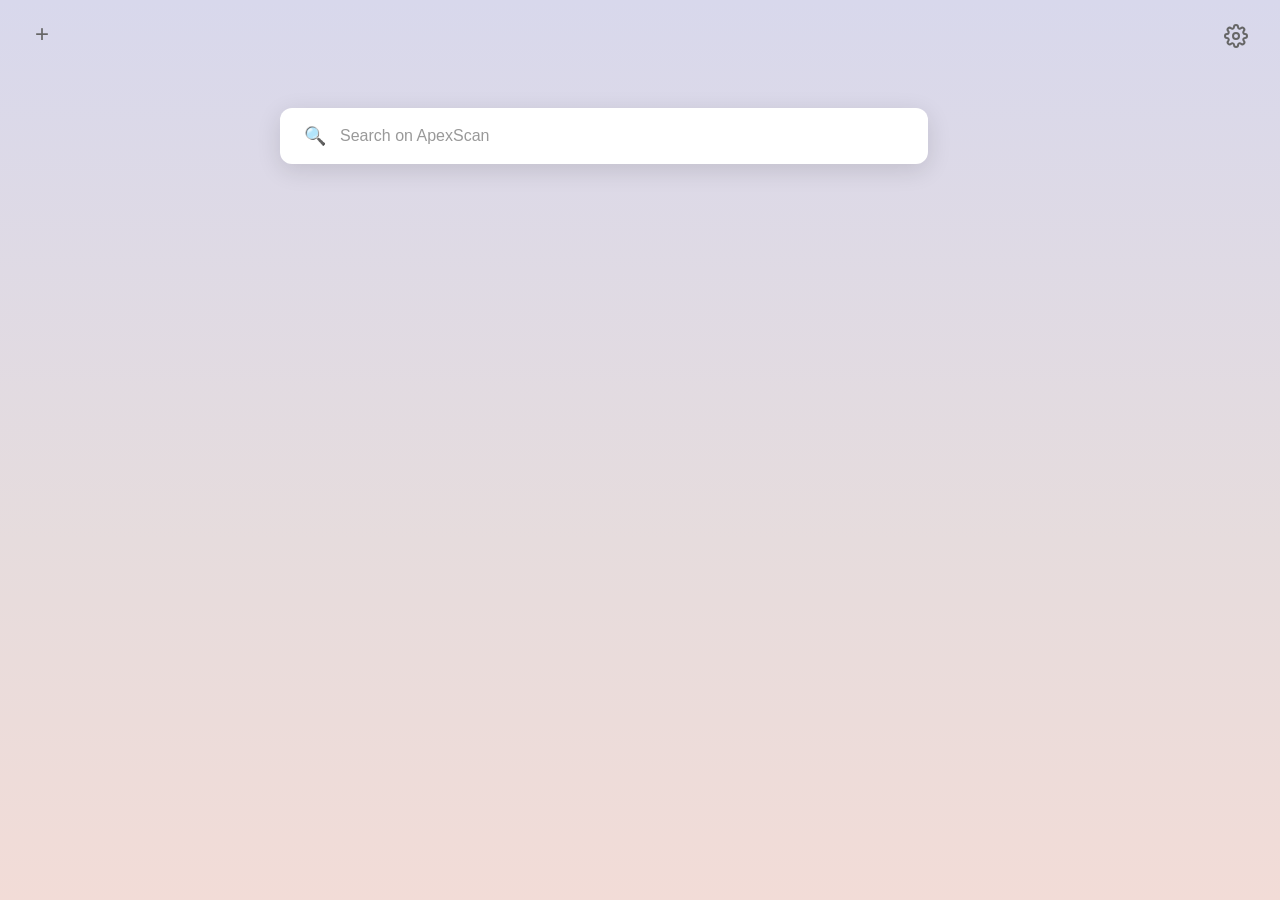
<file: search.html>
<!DOCTYPE html>
<html>
<head>
    <meta charset="UTF-8">
    <title>ApexScan</title>
    <style>
        * {
            margin: 0;
            padding: 0;
            box-sizing: border-box;
        }

        html, body {
            height: 100%;
            font-family: "Segoe UI", sans-serif;
        }

        /* Soft purple -> pink gradient like the screenshot */
        body {
            background: linear-gradient(180deg, #d8d8ec 0%, #e6dcdd 60%, #f2dcd7 100%);
            display: flex;
            flex-direction: column;
            overflow: hidden;
        }

        /* Add "+" menu to the left */
        #menuBtn {
            position: fixed;
            top: 16px;
            left: 24px;
            width: 36px;
            height: 36px;
            border: none;
            background: transparent;
            border-radius: 50%;
            cursor: pointer;
            display: flex;
            align-items: center;
            justify-content: center;
            font-size: 24px;
            color: #666;
            z-index: 10;
            transition: transform 0.3s ease, color 0.3s ease;
        }

        #menuBtn:hover {
            color: #0078D4;
        }

        /* Dropdown menu for "+" button */
        .dropdown-menu {
            position: fixed;
            top: 56px;
            left:         24px;
            width: 150px;
            background: rgba(255, 255, 255, 0.9);
            border-radius: 8px;
            box-shadow: 0 4px 12px rgba(0,0,0,0.1);
            display: none;
            flex-direction: column;
            z-index: 10;
            overflow: hidden;
            transition: all 0.3s ease;
        }

        .menu-item {
            padding: 10px 15px;
            font-size: 14px;
            color: #333;
            text-decoration: none;
            border-bottom: 1px solid #eee;
            cursor: pointer;
        }

        .menu-item:hover {
            background: #0078D4;
            color: white;
        }

        /* Smooth fade for dropdown */
        .dropdown-container {
            position: fixed;
            top: 56px;
            left: 24px;
            width: 150px;
            opacity: 0;
            visibility: hidden;
            transition: opacity 0.3s ease, visibility 0.3s ease;
        }

        .dropdown-container.visible {
            opacity: 1;
            visibility: visible;
        }

        /* Centered search bar */
        .search-wrapper {
            flex: 1;
            display: flex;
            align-items: flex-start;
            justify-content: center;
            padding-top: 12vh;
        }

        #searchBar {
            width: 720px;
            max-width: 90%;
            height: 56px;
            background: white;
            border: none;
            border-radius: 12px;
            box-shadow: 0 6px 24px rgba(0, 0, 0, 0.12);
            display: flex;
            align-items: center;
            padding: 0 24px;
            gap: 14px;
        }

        #searchBar input {
            flex: 1;
            border: none;
            outline: none;
            font-size: 16px;
            color: #333;
            background: transparent;
        }

        #searchBar input::placeholder {
            color: #999;
        }

        /* Search results (hidden until a query is submitted) */
        #results {
            display: none;
            width: 720px;
            max-width: 90%;
            margin-top: 24px;
            background: rgba(255, 255, 255, 0.75);
            border-radius: 12px;
            box-shadow: 0 6px 24px rgba(0, 0, 0, 0.08);
            padding: 20px 24px;
            overflow: auto;
            max-height: 60vh;
        }

        #results .result-item {
            padding: 12px 0;
            border-bottom: 1px solid #e5e0e6;
        }

        #results .result-item:last-child {
            border-bottom: none;
        }

        #results .result-title {
            color: #0078D4;
            font-size: 15px;
            text-decoration: none;
        }

        #results .result-url {
            color: #28a745;
            font-size: 12px;
            margin: 2px 0 4px;
        }

        #results .result-snippet {
            color: #555;
            font-size: 13px;
            line-height: 1.5;
        }

        #results .result-empty {
            color: #777;
            text-align: center;
            padding: 24px 0;
            font-size: 14px;
        }

        /* Loading spinner state */
        #searchBar.loading .search-icon {
            opacity: 0.3;
        }

        .search-icon {
            font-size: 18px;
            color: #0078D4;
        }

        #searchError {
            display: none;
            margin-top: 12px;
            color: #dc3545;
            font-size: 13px;
            text-align: center;
        }

        /* Settings gear - top-right corner, no background */
        .settings-btn {
            position: fixed;
            top: 16px;
            right: 24px;
            width: 40px;
            height: 40px;
            border: none;
            background: transparent;
            border-radius: 50%;
            cursor: pointer;
            display: flex;
            align-items: center;
            justify-content: center;
            z-index: 10;
        }

        .settings-btn:hover {
            transform: rotate(90deg);
        }

        .settings-btn svg {
            width: 24px;
            height: 24px;
            color: #666;
        }

        /* Settings gear - no background, top-right corner */
        #settingsBtn {
            position: fixed;
            top: 16px;
            right: 24px;
            width: 40px;
            height: 40px;
            border: none;
            background: transparent;
            border-radius: 50%;
            cursor: pointer;
            display: flex;
            align-items: center;
            justify-content: center;
            z-index: 10;
        }

        #settingsBtn:hover {
            transform: rotate(90deg);
        }

        #settingsBtn svg {
            width: 24px;
            height: 24px;
            color: #666;
        }
    </style>
</head>
<body>
    <!-- Menu "+" button on the left -->
    <button id="menuBtn">+</button>
    <div class="dropdown-container" id="menuContainer">
        <div class="dropdown-menu" id="menuList">
            <a href="#" class="menu-item" data-target="new_file">New File</a>
            <a href="#" class="menu-item" data-target="list_files">File List</a>
        </div>
    </div>

    <!-- Settings gear (opens settings page) -->
    <a href="chrome-extension://{{chrome.runtime.id}}/settings.html"
         id="settingsBtn"
         title="Settings"
         aria-label="Settings"
         class="settings-btn">
        <svg width="24" height="24" viewBox="0 0 24 24" fill="none" stroke="currentColor"
             stroke-width="2" stroke-linecap="round" stroke-linejoin="round">
            <circle cx="12" cy="12" r="3"></circle>
            <path d="M19.4 15a1.65 1.65 0 0 0 .33 1.82l.06.06a2 2 0 0 1-2.83 2.83l-.06-.06a1.65 1.65 0 0 0-1.82-.33 1.65 1.65 0 0 0-1 1.51V21a2 2 0 0 1-4 0v-.09A1.65 1.65 0 0 0 9 19.4a1.65 1.65 0 0 0-1.82.33l-.06.06a2 2 0 0 1-2.83-2.83l.06-.06A1.65 1.65 0 0 0 4.6 15a1.65 1.65 0 0 0-1.51-1H3a2 2 0 0 1 0-4h.09A1.65 1.65 0 0 0 4.6 9a1.65 1.65 0 0 0-.33-1.82l-.06-.06a2 2 0 0 1 2.83-2.83l.06.06A1.65 1.65 0 0 0 9 4.6a1.65 1.65 0 0 0 1-1.51V3a2 2 0 0 1 4 0v.09a1.65 1.65 0 0 0 1 1.51 1.65 1.65 0 0 0 1.82-.33l.06-.06a2 2 0 0 1 2.83 2.83l-.06.06A1.65 1.65 0 0 0 19.4 9a1.65 1.65 0 0 0 1.51 1H21a2 2 0 0 1 0 4h-.09a1.65 1.65 0 0 0-1.51 1z"></path>
        </svg>
    </a>

    <!-- Search bar -->
    <div class="search-wrapper">
        <div>
            <div id="searchBar">
                <span class="search-icon">🔍</span>
                <input type="text" id="searchInput" placeholder="Search on ApexScan" autocomplete="off" autofocus>
            </div>
            <div id="searchError"></div>
            <div id="results"></div>
        </div>
    </div>

    <script src="search.js"></script>
</body>
</html>
</file>
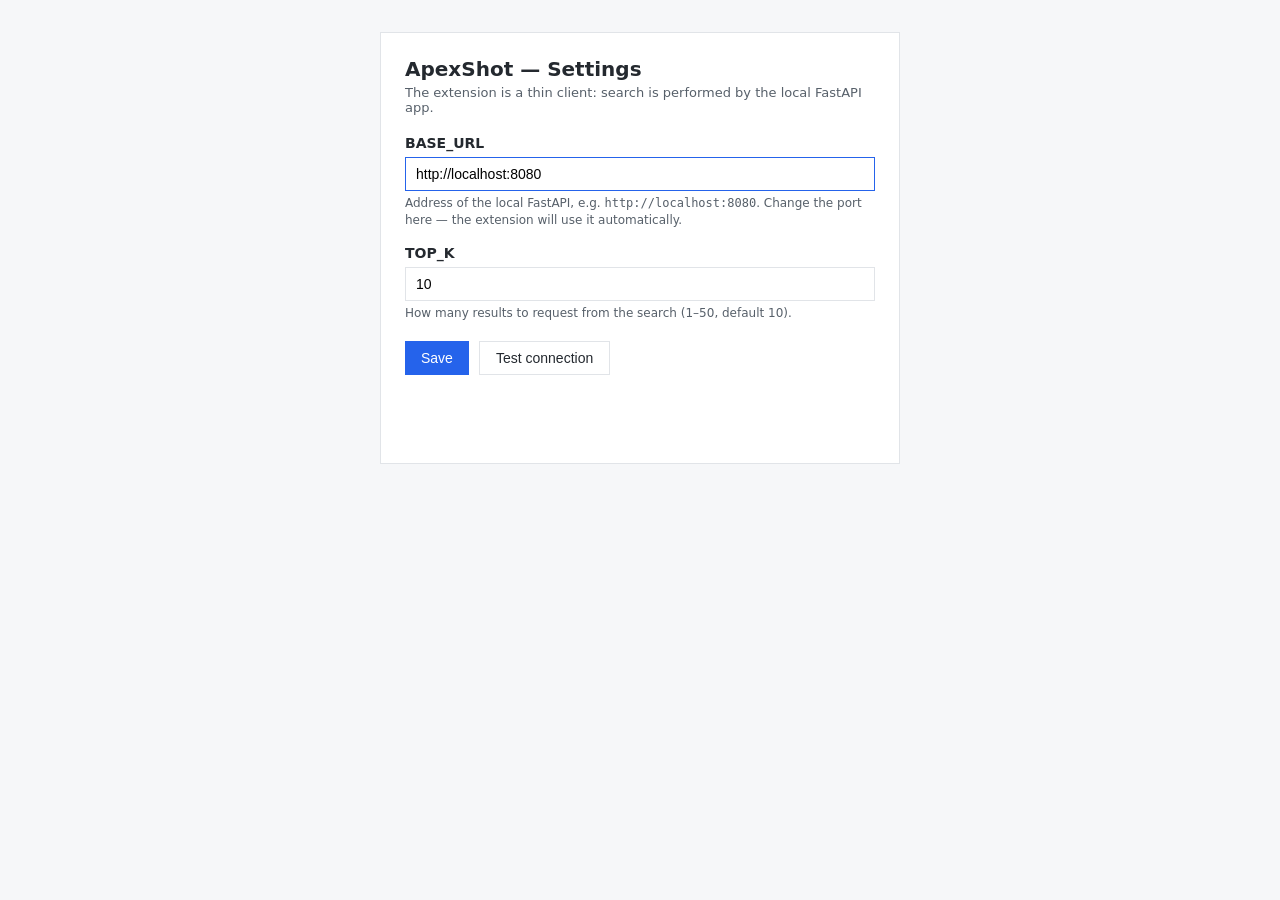
<file: src/options/options.html>
<!DOCTYPE html>
<html lang="en">
<head>
  <meta charset="UTF-8">
  <title>ApexShot — Settings</title>
  <style>
    :root {
      --border: #e1e4e8;
      --text: #24292f;
      --text-muted: #57606a;
      --accent: #2563eb;
      --accent-hover: #1d4ed8;
      --ok: #1a7f37;
      --error: #a40e0e;
    }

    * { box-sizing: border-box; }

    body {
      margin: 0;
      padding: 32px;
      font-family: "Segoe UI", system-ui, sans-serif;
      font-size: 14px;
      color: var(--text);
      background: #f6f7f9;
    }

    .card {
      max-width: 520px;
      margin: 0 auto;
      background: #fff;
      border: 1px solid var(--border);
      border-radius: 0;
      padding: 24px;
    }

    h1 {
      margin: 0 0 4px;
      font-size: 20px;
    }

    .subtitle {
      margin: 0 0 20px;
      color: var(--text-muted);
      font-size: 13px;
    }

    label {
      display: block;
      margin-bottom: 6px;
      font-weight: 600;
    }

    .hint {
      margin: 4px 0 16px;
      font-size: 12px;
      color: var(--text-muted);
      line-height: 1.4;
    }

    input[type="text"], input[type="number"] {
      width: 100%;
      padding: 8px 10px;
      border: 1px solid var(--border);
      border-radius: 0;
      font-size: 14px;
      outline: none;
    }

    input:focus { border-color: var(--accent); }

    .row {
      display: flex;
      gap: 10px;
      margin-top: 20px;
    }

    button {
      padding: 8px 16px;
      border: none;
      border-radius: 0;
      background: var(--accent);
      color: #fff;
      font-size: 14px;
      cursor: pointer;
    }

    button:hover { background: var(--accent-hover); }
    button:disabled { opacity: 0.6; cursor: default; }

    button.secondary {
      background: #fff;
      border: 1px solid var(--border);
      color: var(--text);
    }

    .status {
      margin-top: 14px;
      font-size: 13px;
      line-height: 1.5;
      min-height: 18px;
      word-break: break-word;
    }

    .status.ok { color: var(--ok); }
    .status.fail { color: var(--error); }
  </style>
</head>
<body>
  <div class="card">
    <h1>ApexShot — Settings</h1>
    <p class="subtitle">The extension is a thin client: search is performed by the local FastAPI app.</p>

    <label for="baseUrl">BASE_URL</label>
    <input id="baseUrl" type="text" placeholder="http://localhost:8080" autocomplete="off">
    <p class="hint">Address of the local FastAPI, e.g. <code>http://localhost:8080</code>. Change the port here — the extension will use it automatically.</p>

    <label for="topK">TOP_K</label>
    <input id="topK" type="number" min="1" max="50" value="10">
    <p class="hint">How many results to request from the search (1–50, default 10).</p>

    <div class="row">
      <button id="saveBtn">Save</button>
      <button id="testBtn" class="secondary">Test connection</button>
    </div>

    <div id="saveStatus" class="status"></div>
    <div id="testStatus" class="status"></div>
  </div>

  <script src="options.js"></script>
</body>
</html>
</file>
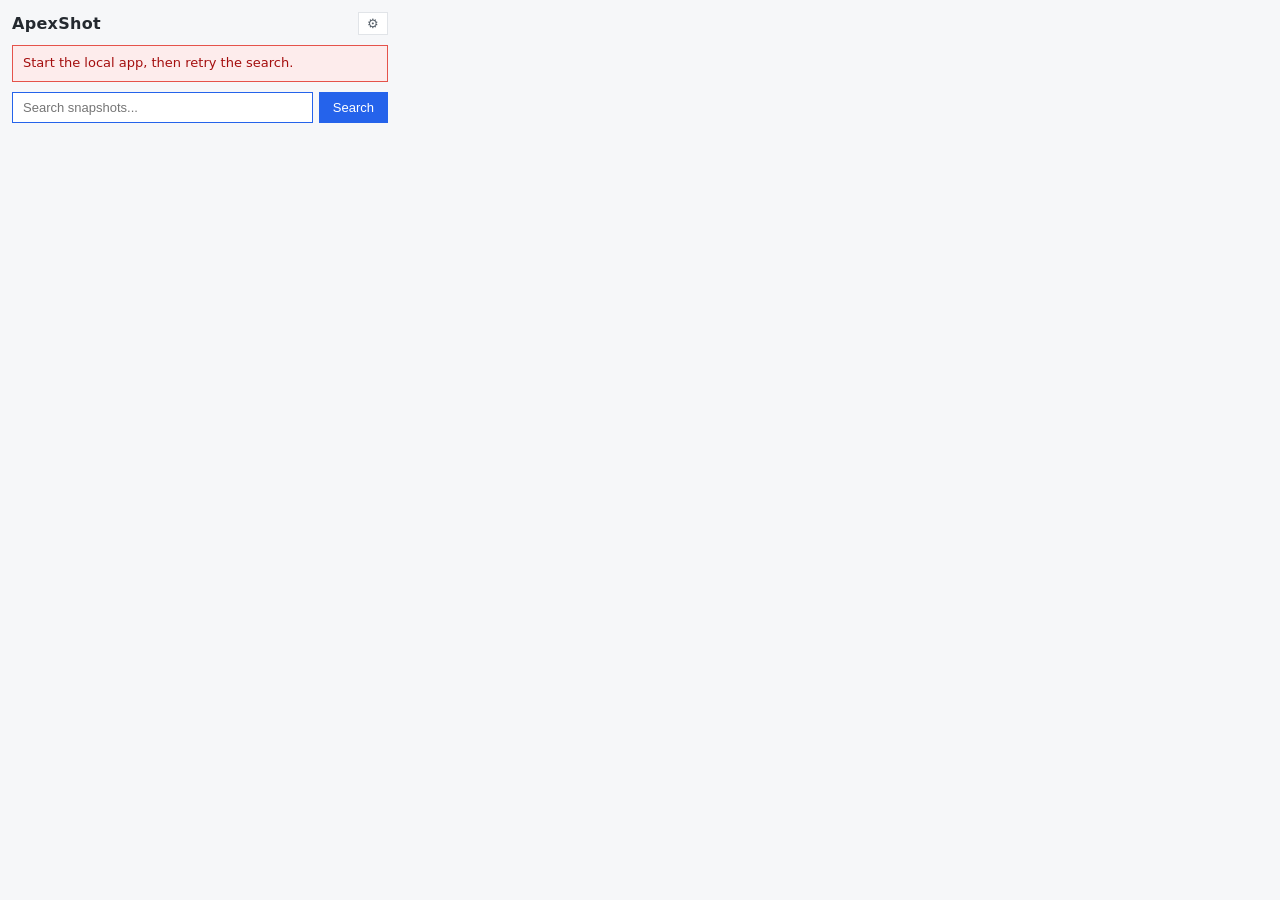
<file: src/popup/popup.html>
<!DOCTYPE html>
<html lang="en">
<head>
  <meta charset="UTF-8">
  <title>ApexShot</title>
  <link rel="stylesheet" href="popup.css">
</head>
<body>
  <header class="popup-header">
    <h1 class="brand">ApexShot</h1>
    <button id="optionsBtn" class="icon-btn" title="Settings" aria-label="Settings">&#9881;</button>
  </header>

  <div id="statusBanner" class="banner hidden" role="status"></div>
  <div id="degradedBanner" class="banner warning hidden" role="status">
    Ollama unavailable — full-text results only
  </div>

  <div class="search-bar">
    <input id="queryInput" type="text" placeholder="Search snapshots..." autocomplete="off" autofocus>
    <button id="searchBtn">Search</button>
  </div>

  <div id="message" class="message hidden"></div>
  <div id="results" class="results"></div>
  <div id="pagination" class="pagination hidden">
    <button id="prevBtn" class="page-btn">&larr; Previous</button>
    <span id="pageInfo"></span>
    <button id="nextBtn" class="page-btn">Next &rarr;</button>
  </div>

  <template id="resultTemplate">
    <div class="result-card">
      <div class="result-title-row">
        <a class="result-title"></a>
        <button class="open-source" title="Open source in a new tab">Open source</button>
      </div>
      <div class="result-meta">
        <span class="result-score"></span>
        <span class="result-fields"></span>
      </div>
      <div class="result-snippet"></div>
    </div>
  </template>

  <script src="popup.js"></script>
</body>
</html>
</file>
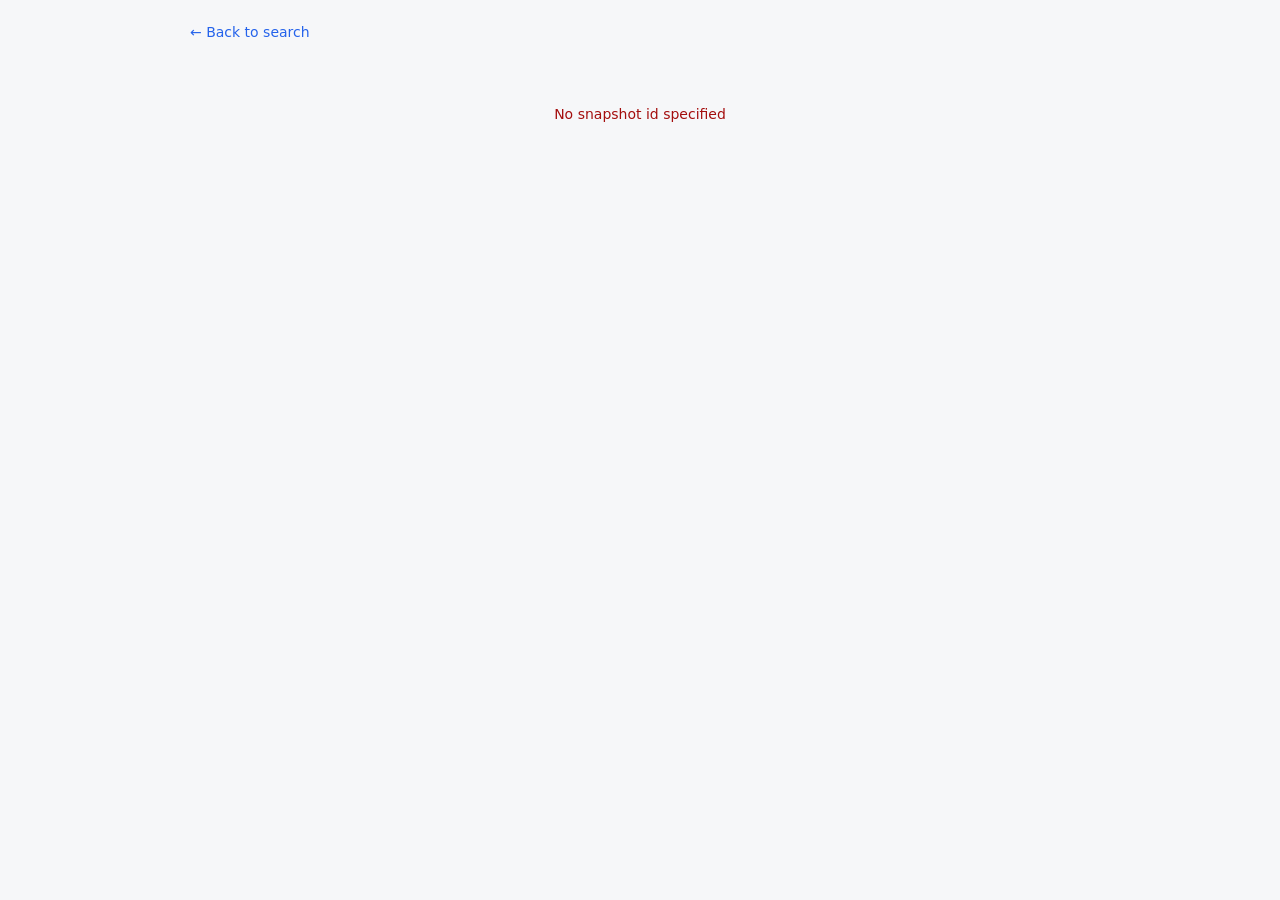
<file: src/viewer/viewer.html>
<!DOCTYPE html>
<html lang="en">
<head>
    <meta charset="UTF-8">
    <title>ApexShot — Snapshot</title>
    <style>
        * { margin: 0; padding: 0; box-sizing: border-box; }
        html, body { min-height: 100%; font-family: "Segoe UI", system-ui, sans-serif; }
        body { background: #f6f7f9; padding: 24px 16px 48px; color: #24292f; }
        .page { width: 900px; max-width: 96%; margin: 0 auto; }
        .topbar { display: flex; align-items: center; justify-content: space-between; gap: 12px; margin-bottom: 18px; }
        .back-link { font-size: 14px; color: #2563eb; text-decoration: none; cursor: pointer; }
        .back-link:hover { text-decoration: underline; }
        #snapId { font-size: 12px; color: #57606a; word-break: break-all; text-align: right; }
        .card { background: #fff; border: 1px solid #e1e4e8; border-radius: 0; padding: 22px 26px; margin-bottom: 18px; }
        h1 { font-size: 22px; line-height: 1.3; word-break: break-word; }
        .subtitle { font-size: 13px; color: #57606a; margin-top: 8px; word-break: break-all; }
        .subtitle a { color: #1a7f37; text-decoration: none; }
        .subtitle a:hover { text-decoration: underline; }
        .badges { display: flex; flex-wrap: wrap; gap: 8px; margin-top: 14px; }
        .badge { font-size: 12px; font-weight: 600; padding: 4px 10px; border-radius: 0; background: #f0f0f5; color: #555; }
        .badge-type { background: #dbeafe; color: #1d4ed8; }
        .badge-conf-high { background: #dcfce7; color: #15803d; }
        .badge-conf-mid { background: #fef9c3; color: #a16207; }
        .badge-conf-low { background: #fee2e2; color: #b91c1c; }
        .thumb { max-width: 100%; border-radius: 0; margin-top: 14px; border: 1px solid #e1e4e8; }
        .tabs { display: flex; gap: 4px; border-bottom: 1px solid #e1e4e8; overflow-x: auto; margin-bottom: 18px; }
        .tab-btn { padding: 10px 16px; font-size: 14px; background: none; border: none; border-bottom: 2px solid transparent; color: #57606a; cursor: pointer; white-space: nowrap; }
        .tab-btn:hover { color: #24292f; }
        .tab-btn.active { color: #2563eb; border-bottom-color: #2563eb; font-weight: 600; }
        .tab-panel { display: none; }
        .tab-panel.active { display: block; }
        .section-title { font-size: 12px; font-weight: 700; letter-spacing: 0.06em; text-transform: uppercase; color: #57606a; margin: 20px 0 8px; }
        .section-title:first-child { margin-top: 0; }
        .summary-text { color: #24292f; line-height: 1.65; font-size: 14px; white-space: pre-wrap; }
        .snap-section { background: #f6f7f9; border: 1px solid #e1e4e8; border-radius: 0; padding: 14px 16px; margin-bottom: 10px; }
        .snap-section h4 { font-size: 14px; margin-bottom: 6px; }
        .snap-section p { font-size: 13px; color: #57606a; line-height: 1.6; white-space: pre-wrap; }
        .questions { margin-left: 18px; font-size: 14px; line-height: 1.7; }
        .tag-list { display: flex; flex-wrap: wrap; gap: 8px; }
        .tag { background: #f0f0f5; color: #555; font-size: 12px; padding: 4px 10px; border-radius: 0; }
        table.facts { width: 100%; border-collapse: collapse; font-size: 13px; }
        table.facts th { text-align: left; font-size: 11px; text-transform: uppercase; color: #57606a; background: #f6f7f9; padding: 8px 10px; border-bottom: 1px solid #e1e4e8; }
        table.facts td { padding: 8px 10px; border-bottom: 1px solid #f0f0f0; vertical-align: top; }
        .quote { color: #57606a; font-style: italic; max-width: 340px; }
        .claim { max-width: 320px; }
        .pill { display: inline-block; font-size: 11px; font-weight: 600; padding: 2px 8px; border-radius: 0; white-space: nowrap; }
        .pill-ok { background: #dcfce7; color: #15803d; }
        .pill-warn { background: #fef9c3; color: #a16207; }
        .highlight { background: #f6f7f9; border: 1px solid #e1e4e8; border-radius: 0; padding: 14px 16px; margin-bottom: 10px; }
        .highlight p { font-style: italic; line-height: 1.6; font-size: 14px; }
        .highlight .reason { font-style: normal; font-size: 12px; color: #57606a; margin-top: 6px; }
        .entity-group { background: #f6f7f9; border: 1px solid #e1e4e8; border-radius: 0; padding: 12px 14px; margin-bottom: 10px; }
        .entity-group h4 { font-size: 12px; text-transform: uppercase; color: #57606a; margin-bottom: 8px; }
        .entity-empty { color: #aaa; font-size: 13px; }
        .raw-head { display: flex; align-items: center; gap: 10px; margin-bottom: 10px; }
        .raw-btn { border: 1px solid #e1e4e8; background: #fff; padding: 6px 14px; border-radius: 0; font-size: 13px; cursor: pointer; }
        .raw-btn:hover { border-color: #2563eb; color: #2563eb; }
        #copyMsg { font-size: 12px; color: #1a7f37; }
        pre.raw { background: #f6f7f9; border: 1px solid #e1e4e8; border-radius: 0; padding: 16px; font-size: 12px; line-height: 1.5; max-height: 60vh; overflow: auto; white-space: pre-wrap; word-break: break-word; }
        .status { padding: 48px 0; text-align: center; color: #57606a; font-size: 14px; }
        .status.error { color: #a40e0e; }
    </style>
</head>
<body>
    <div class="page">
        <div class="topbar">
            <a href="#" id="backBtn" class="back-link">&larr; Back to search</a>
            <span id="snapId"></span>
        </div>
        <div id="status" class="status">Loading snapshot…</div>
        <div id="content" style="display:none;">
            <div class="card">
                <h1 id="title"></h1>
                <div class="subtitle" id="subtitle"></div>
                <div class="badges" id="badges"></div>
                <img id="thumb" class="thumb" alt="Thumbnail" style="display:none;">
            </div>
            <div class="card">
                <div class="tabs" id="tabs"></div>
                <div id="panels"></div>
            </div>
        </div>
    </div>
    <script src="viewer.js"></script>
</body>
</html>
</file>
<file: src/popup/popup.css>
/* popup.css - styles for the ApexShot search popup */

:root {
    --bg: #f6f7f9;
    --card-bg: #ffffff;
    --border: #e1e4e8;
    --text: #24292f;
    --text-muted: #57606a;
    --accent: #2563eb;
    --accent-hover: #1d4ed8;
    --ok: #1a7f37;
    --warn-bg: #fff8e6;
    --warn-border: #f0c95c;
    --warn-text: #7a5b00;
    --error-bg: #fdecec;
    --error-border: #e5534b;
    --error-text: #a40e0e;
}

* {
    box-sizing: border-box;
}

body {
    width: 400px;
    max-height: 560px;
    margin: 0;
    padding: 12px;
    font-family: "Segoe UI", system-ui, sans-serif;
    font-size: 13px;
    color: var(--text);
    background: var(--bg);
}

/* Header */

.popup-header {
    display: flex;
    align-items: center;
    justify-content: space-between;
    margin-bottom: 10px;
}

.brand {
    margin: 0;
    font-size: 16px;
    font-weight: 600;
    letter-spacing: 0.3px;
}

.icon-btn {
    border: 1px solid var(--border);
    border-radius: 0;
    background: var(--card-bg);
    color: var(--text-muted);
    padding: 4px 8px;
    cursor: pointer;
    line-height: 1;
}

.icon-btn:hover {
    color: var(--text);
    border-color: #c9d1d9;
}

/* Status banners */

.banner {
    padding: 8px 10px;
    border-radius: 0;
    margin-bottom: 10px;
    line-height: 1.4;
}

.banner.error {
    background: var(--error-bg);
    border: 1px solid var(--error-border);
    color: var(--error-text);
}

.banner.warning {
    background: var(--warn-bg);
    border: 1px solid var(--warn-border);
    color: var(--warn-text);
}

.hidden {
    display: none !important;
}

/* Search bar */

.search-bar {
    display: flex;
    gap: 6px;
    margin-bottom: 10px;
}

#queryInput {
    flex: 1;
    min-width: 0;
    padding: 7px 10px;
    border: 1px solid var(--border);
    border-radius: 0;
    font-size: 13px;
    outline: none;
}

#queryInput:focus {
    border-color: var(--accent);
}

#searchBtn {
    padding: 7px 14px;
    border: none;
    border-radius: 0;
    background: var(--accent);
    color: #fff;
    font-size: 13px;
    cursor: pointer;
    white-space: nowrap;
}

#searchBtn:hover {
    background: var(--accent-hover);
}

#searchBtn:disabled {
    opacity: 0.6;
    cursor: default;
}

/* Messages (empty result / connection error) */

.message {
    padding: 14px 10px;
    text-align: center;
    color: var(--text-muted);
    line-height: 1.5;
}

.message.error {
    background: var(--error-bg);
    border: 1px solid var(--error-border);
    border-radius: 0;
    color: var(--error-text);
}

/* Results */

.results {
    display: flex;
    flex-direction: column;
    gap: 8px;
    overflow-y: auto;
}

.result-card {
    background: var(--card-bg);
    border: 1px solid var(--border);
    border-radius: 0;
    padding: 10px 12px;
    cursor: pointer;
}
.result-card:hover {
    border-color: var(--accent);
}

.result-title-row {
    display: flex;
    align-items: flex-start;
    justify-content: space-between;
    gap: 8px;
}

.result-title {
    color: var(--accent);
    text-decoration: none;
    font-weight: 600;
    line-height: 1.35;
    word-break: break-word;
}

.result-title:hover {
    text-decoration: underline;
}

.open-source {
    border: 1px solid var(--border);
    border-radius: 0;
    background: var(--card-bg);
    color: var(--text-muted);
    font-size: 11px;
    padding: 3px 7px;
    cursor: pointer;
    white-space: nowrap;
}

.open-source:hover {
    color: var(--accent);
    border-color: var(--accent);
}

.result-meta {
    display: flex;
    align-items: center;
    gap: 10px;
    margin-top: 4px;
    font-size: 11px;
    color: var(--text-muted);
}

.result-score {
    font-family: Consolas, monospace;
    color: var(--ok);
    font-weight: 600;
}

.result-fields {
    word-break: break-word;
}

.result-snippet {
    margin-top: 6px;
    color: var(--text-muted);
    line-height: 1.45;
    font-size: 12px;
    word-break: break-word;
}

/* Pagination */
.pagination {
    display: flex;
    align-items: center;
    justify-content: space-between;
    gap: 8px;
    margin-top: 10px;
    padding-top: 8px;
    border-top: 1px solid var(--border);
    font-size: 12px;
    color: var(--text-muted);
}
.pagination.hidden { display: none; }
.page-btn {
    border: 1px solid var(--border);
    background: var(--card-bg);
    color: var(--text);
    padding: 4px 10px;
    border-radius: 0;
    font-size: 12px;
    cursor: pointer;
}
.page-btn:hover:not(:disabled) {
    border-color: var(--accent);
    color: var(--accent);
}
.page-btn:disabled {
    opacity: 0.5;
    cursor: default;
}
</file>
